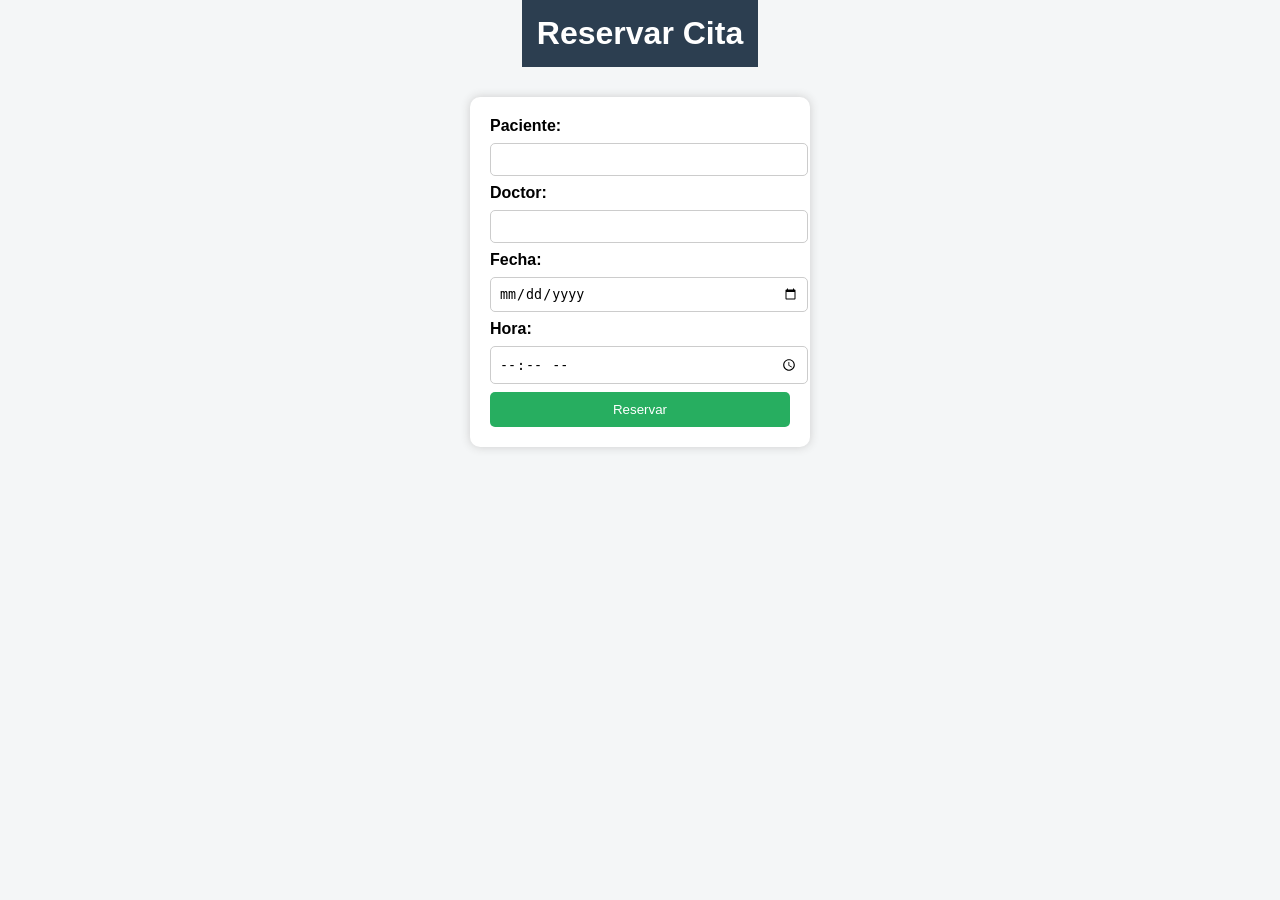
<file: citas.html>
<!DOCTYPE html>
<html>
<head>
    <title>Reservar Cita</title>
    <link rel="stylesheet" href="styles.css">
</head>
<body>

<h1>Reservar Cita</h1>

<form>
    <label>Paciente:</label>
    <input type="text">

    <label>Doctor:</label>
    <input type="text">

    <label>Fecha:</label>
    <input type="date">

    <label>Hora:</label>
    <input type="time">

    <button>Reservar</button>
</form>

</body>
</html>
</file>
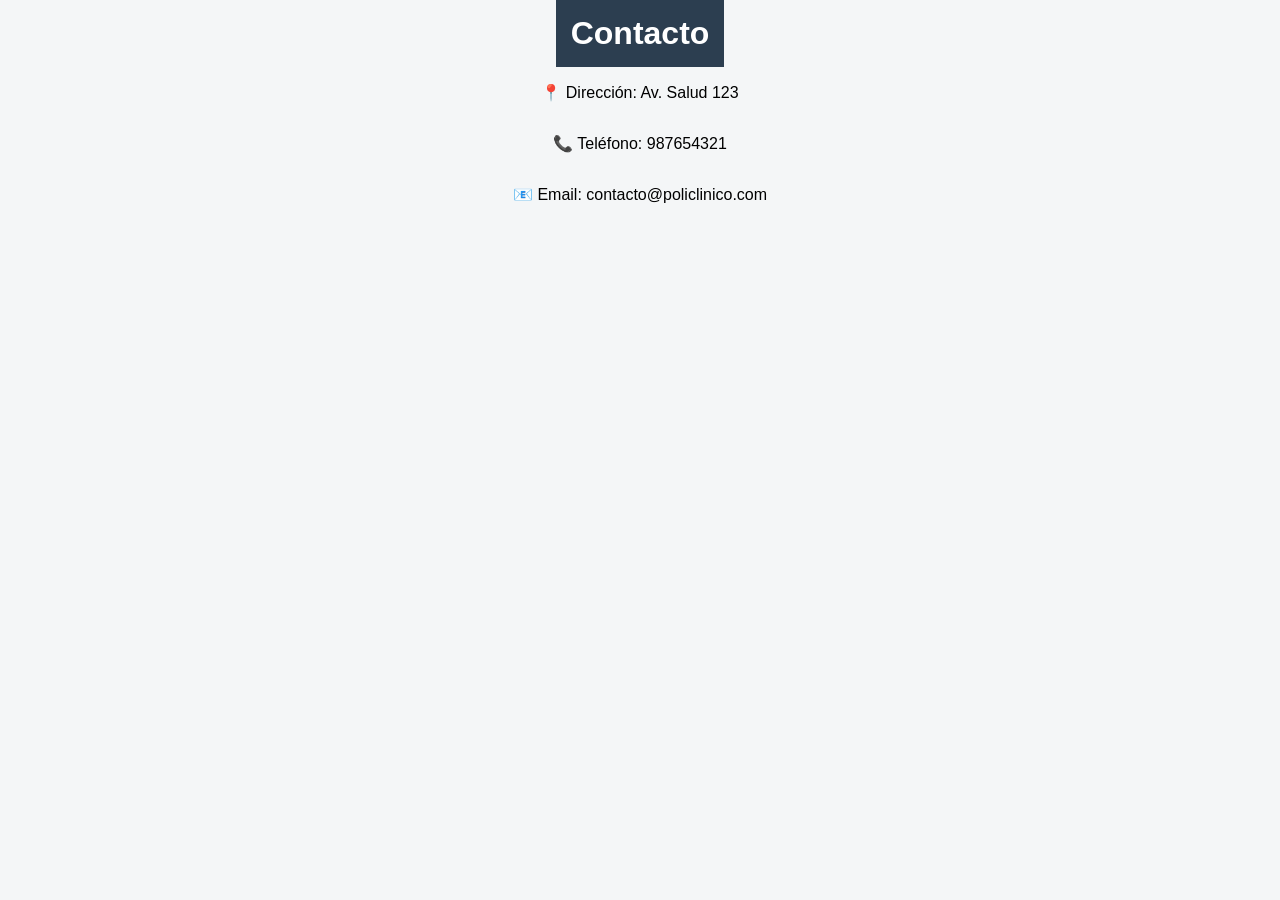
<file: contacto.html>
<!DOCTYPE html>
<html>
<head>
    <title>Contacto</title>
    <link rel="stylesheet" href="styles.css">
</head>
<body>

<h1>Contacto</h1>

<p>📍 Dirección: Av. Salud 123</p>
<p>📞 Teléfono: 987654321</p>
<p>📧 Email: contacto@policlinico.com</p>

</body>
</html>
</file>
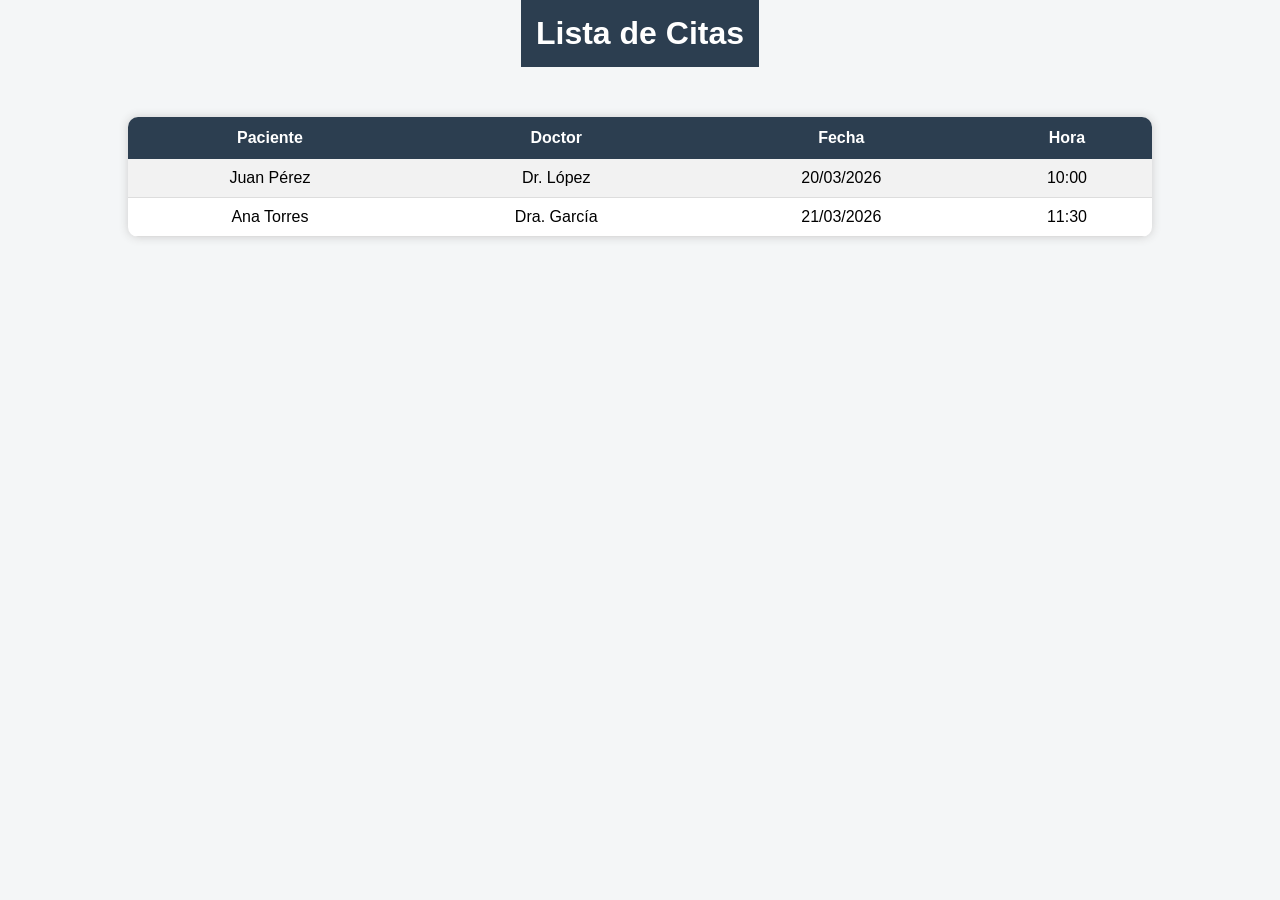
<file: lista.html>
<!DOCTYPE html>
<html>
<head>
    <title>Lista de Citas</title>
    <link rel="stylesheet" href="styles.css">
</head>
<body>

<h1>Lista de Citas</h1>

<div class="container">

    <table>
        <tr>
            <th>Paciente</th>
            <th>Doctor</th>
            <th>Fecha</th>
            <th>Hora</th>
        </tr>

        <tr>
            <td>Juan Pérez</td>
            <td>Dr. López</td>
            <td>20/03/2026</td>
            <td>10:00</td>
        </tr>

        <tr>
            <td>Ana Torres</td>
            <td>Dra. García</td>
            <td>21/03/2026</td>
            <td>11:30</td>
        </tr>

    </table>

</div>

</body>
</html>
</file>
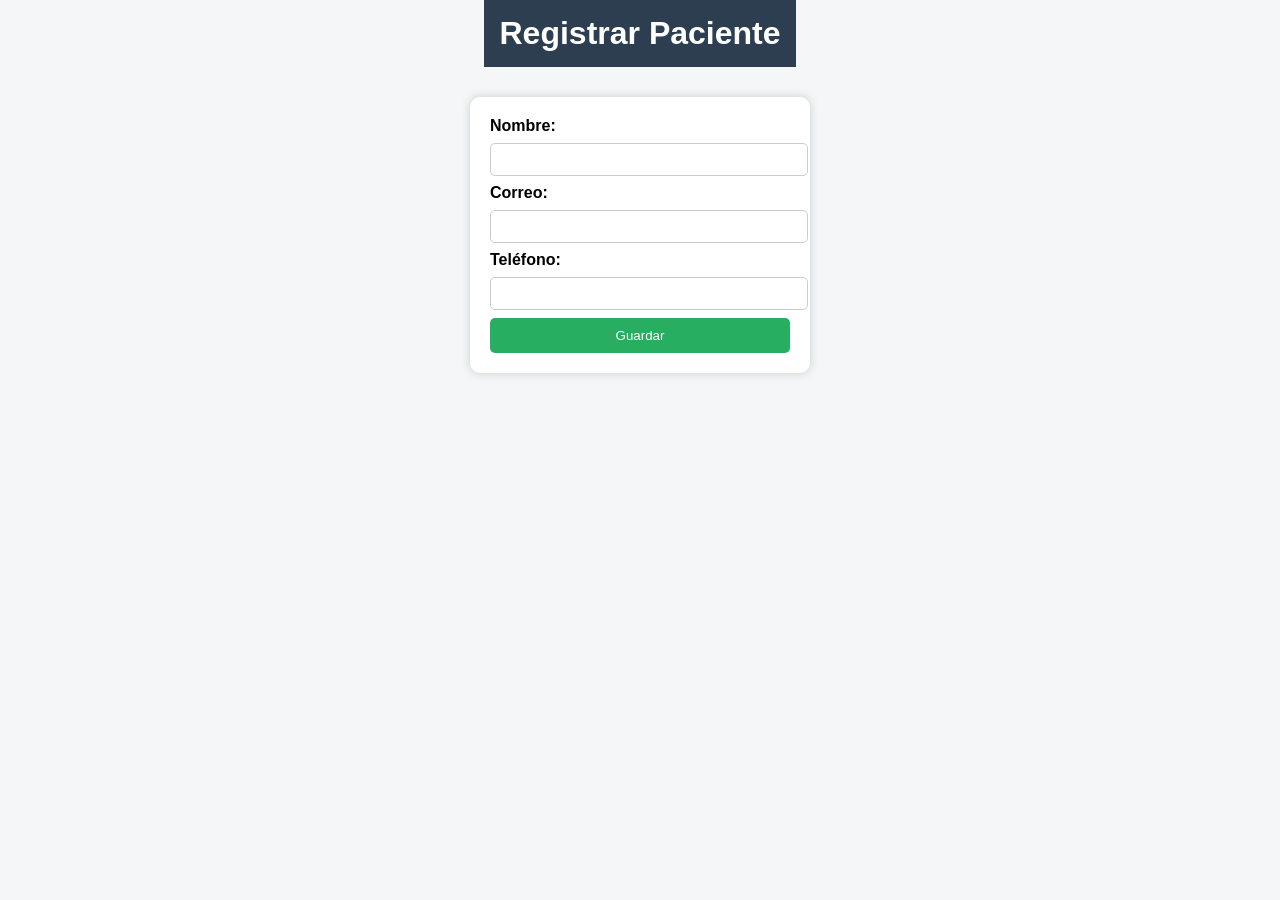
<file: pacientes.html>
<!DOCTYPE html>
<html>
<head>
    <title>Registrar Paciente</title>
    <link rel="stylesheet" href="styles.css">
</head>
<body>

<h1>Registrar Paciente</h1>

<form>
    <label>Nombre:</label>
    <input type="text">

    <label>Correo:</label>
    <input type="email">

    <label>Teléfono:</label>
    <input type="text">

    <button>Guardar</button>
</form>

</body>
</html>
</file>
<file: styles.css>
body {
    font-family: Arial, sans-serif;
    background: #f4f6f7;
    margin: 0;
    text-align: center;
    display: flex;
    flex-direction: column;
    align-items: center;
}

/* Encabezado */
h1 {
    background: #2c3e50;
    color: white;
    padding: 15px;
    margin: 0;
}

/* Navegación */
nav {
    background: #34495e;
    padding: 10px;
}

nav a {
    color: white;
    margin: 10px;
    text-decoration: none;
    font-weight: bold;
}

nav a:hover {
    color: #1abc9c;
}

/* Formularios */
form {
    background: white;
    width: 300px;
    margin: 30px auto;
    padding: 20px;
    border-radius: 10px;
    box-shadow: 0px 0px 10px #ccc;
    text-align: left;
}

label {
    font-weight: bold;
}

input {
    width: 100%;
    padding: 8px;
    margin: 8px 0;
    border-radius: 5px;
    border: 1px solid #ccc;
}

/* Botón */
button {
    width: 100%;
    padding: 10px;
    background: #27ae60;
    color: white;
    border: none;
    border-radius: 5px;
    cursor: pointer;
}

button:hover {
    background: #219150;
}
/* Contenedor general */
.container {
    width: 80%;
    margin: 30px auto;
    text-align: center;
}

/* Tabla */
table {
    width: 100%;
    border-collapse: collapse;
    margin-top: 20px;
    background: white;
    border-radius: 10px;
    overflow: hidden;
    box-shadow: 0px 0px 10px #ccc;
}

/* Encabezado */
th {
    background: #2c3e50;
    color: white;
    padding: 12px;
}

/* Celdas */
td {
    padding: 10px;
    border-bottom: 1px solid #ddd;
}

/* Filas alternadas */
tr:nth-child(even) {
    background: #f2f2f2;
}

/* Hover */
tr:hover {
    background: #dff9fb;
}

body {
    display: flex;
    flex-direction: column;
    align-items: center;
}
</file>
